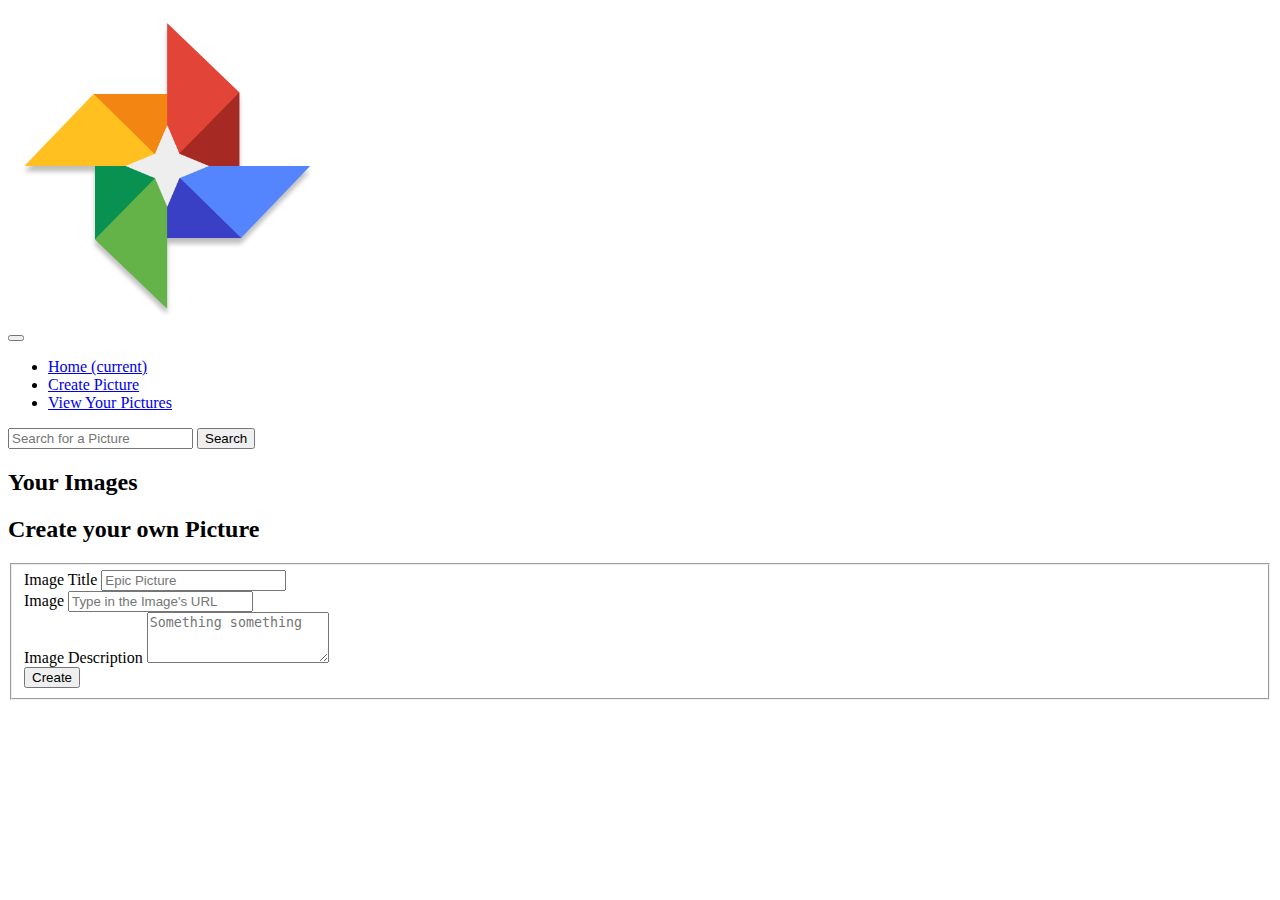
<file: index.html>
<!DOCTYPE html>
<html lang="en">

<head>
    <meta charset="UTF-8">
    <meta http-equiv="X-UA-Compatible" content="IE=edge">
    <meta name="viewport" content="width=device-width, initial-scale=1.0">
    <link rel="stylesheet" href="https://bootswatch.com/5/sketchy/bootstrap.min.css" />
    <link rel="stylesheet" href="./style.css">
    <title>Picture Gallery</title>
</head>

<body>

    <nav class="navbar navbar-expand-lg navbar-dark bg-primary">
        <div class="container-fluid">
            <a class="navbar-brand" href="#"><img src="./assets/logo.png" class="logo"></a>
            <button class="navbar-toggler" type="button" data-bs-toggle="collapse" data-bs-target="#navbarColor01"
                aria-controls="navbarColor01" aria-expanded="false" aria-label="Toggle navigation">
                <span class="navbar-toggler-icon"></span>
            </button>
            <div class="collapse navbar-collapse" id="navbarColor01">
                <ul class="navbar-nav me-auto">
                    <li class="nav-item">
                        <a class="nav-link active" href="#picture-container">Home
                            <span class="visually-hidden">(current)</span>
                        </a>
                    </li>
                    <li class="nav-item">
                        <a class="nav-link" href="#create-picture">Create Picture</a>
                    </li>
                    <li class="nav-item">
                        <a class="nav-link" href="#user-img">View Your Pictures</a>
                    </li>
                </ul>
                <form class="d-flex">
                    <input class="form-control me-sm-2" type="text" placeholder="Search for a Picture">
                    <button class="btn btn-secondary my-2 my-sm-0" type="submit">Search</button>
                </form>
            </div>
        </div>
    </nav>

    <div id="picture-container"></div>

    <h2 id="user-img">Your Images</h2>
    <div id="user-pictures"></div>

    <h2 id="create-picture">Create your own Picture</h2>
    <div id="creating-picture">
        <form method="post">
            <fieldset>
                <div class="form-group">
                    <label for="title" class="form-label mt-4">Image Title</label>
                    <input type="text" class="form-control" id="title" placeholder="Epic Picture">
                </div>

                <div class="form-group">
                    <label for="img" class="form-label mt-4">Image</label>
                    <input type="url" class="form-control" id="img" placeholder="Type in the Image's URL">
                </div>

                <div class="form-group">
                    <label for="description" class="form-label mt-4">Image Description</label>
                    <textarea class="form-control" id="description" placeholder = "Something something" rows="3"></textarea>
                </div>

                <button type="submit" class="btn btn-primary">Create</button>
            </fieldset>
        </form>
    </div>

    <script src="./script.js"></script>
</body>

</html>
</file>
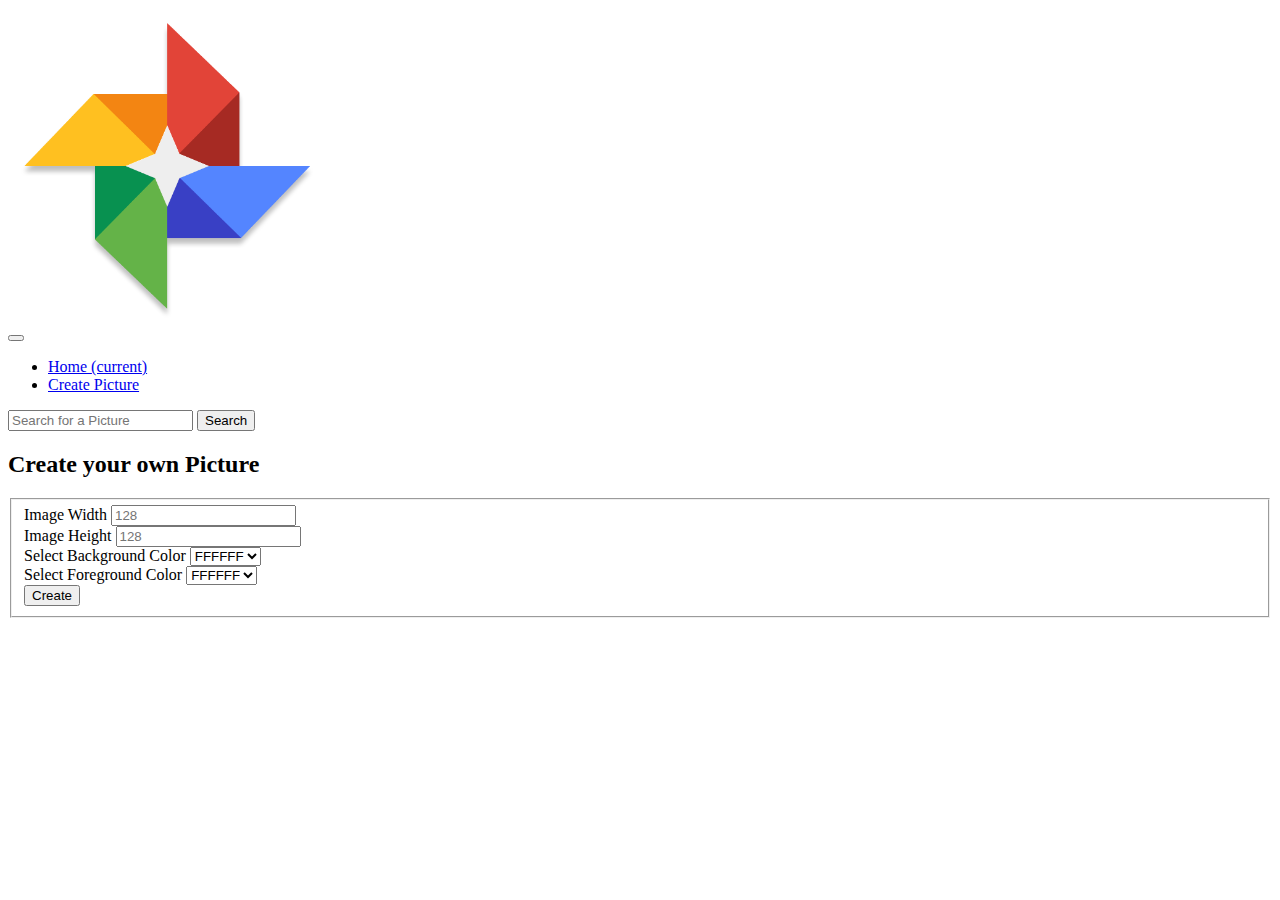
<file: upload.html>
<!DOCTYPE html>
<html lang="en">

<head>
    <meta charset="UTF-8">
    <meta http-equiv="X-UA-Compatible" content="IE=edge">
    <meta name="viewport" content="width=device-width, initial-scale=1.0">
    <link rel="stylesheet" href="https://bootswatch.com/5/sketchy/bootstrap.min.css" />
    <link rel="stylesheet" href="./style.css">
    <title>Create Pictures</title>
</head>

<body>

    <nav class="navbar navbar-expand-lg navbar-dark bg-primary">
        <div class="container-fluid">
            <a class="navbar-brand" href="#"><img src="./assets/logo.png" class="logo"></a>
            <button class="navbar-toggler" type="button" data-bs-toggle="collapse" data-bs-target="#navbarColor01"
                aria-controls="navbarColor01" aria-expanded="false" aria-label="Toggle navigation">
                <span class="navbar-toggler-icon"></span>
            </button>
            <div class="collapse navbar-collapse" id="navbarColor01">
                <ul class="navbar-nav me-auto">
                    <li class="nav-item">
                        <a class="nav-link active" href="./index.html">Home
                            <span class="visually-hidden">(current)</span>
                        </a>
                    </li>
                    <li class="nav-item">
                        <a class="nav-link" href="#">Create Picture</a>
                    </li>
                </ul>
                <form class="d-flex">
                    <input class="form-control me-sm-2" type="text" placeholder="Search for a Picture">
                    <button class="btn btn-secondary my-2 my-sm-0" type="submit">Search</button>
                </form>
            </div>
        </div>
    </nav>

    <h2 id="create-picture">Create your own Picture</h2>
    <div id="created-picture">
        <form>
            <fieldset>
                <div class="form-group">
                    <label for="width" class="form-label mt-4">Image Width</label>
                    <input type="number" class="form-control" id="width" placeholder="128">
                </div>
                <div class="form-group">
                    <label for="height" class="form-label mt-4">Image Height</label>
                    <input type="number" class="form-control" id="height" placeholder="128">
                </div>
                <div class="form-group">
                    <label for="bgColorSelect" class="form-label mt-4">Select Background Color</label>
                    <select class="form-select" id="bgColorSelect">
                        <option>FFFFFF</option>
                        <option>000000</option>
                        <option>FF0000</option>
                        <option>0000FF</option>
                        <option>FFFF00</option>
                        <option>008000</option>
                    </select>
                </div>

                <div class="form-group">
                    <label for="fgColorSelect" class="form-label mt-4">Select Foreground Color</label>
                    <select class="form-select" id="fgColorSelect">
                        <option>FFFFFF</option>
                        <option>000000</option>
                        <option>FF0000</option>
                        <option>0000FF</option>
                        <option>FFFF00</option>
                        <option>008000</option>
                    </select>
                </div>
                <button type="submit" class="btn btn-primary">Create</button>
            </fieldset>
        </form>
    </div>
    <script src="./script.js"></script>
</body>

</html>
</file>
<file: style.css>
.logo
{
    display: block;
    margin-left: 0%;
    margin-top: auto;
    width: 25%;
    height: 25%;
}
</file>
